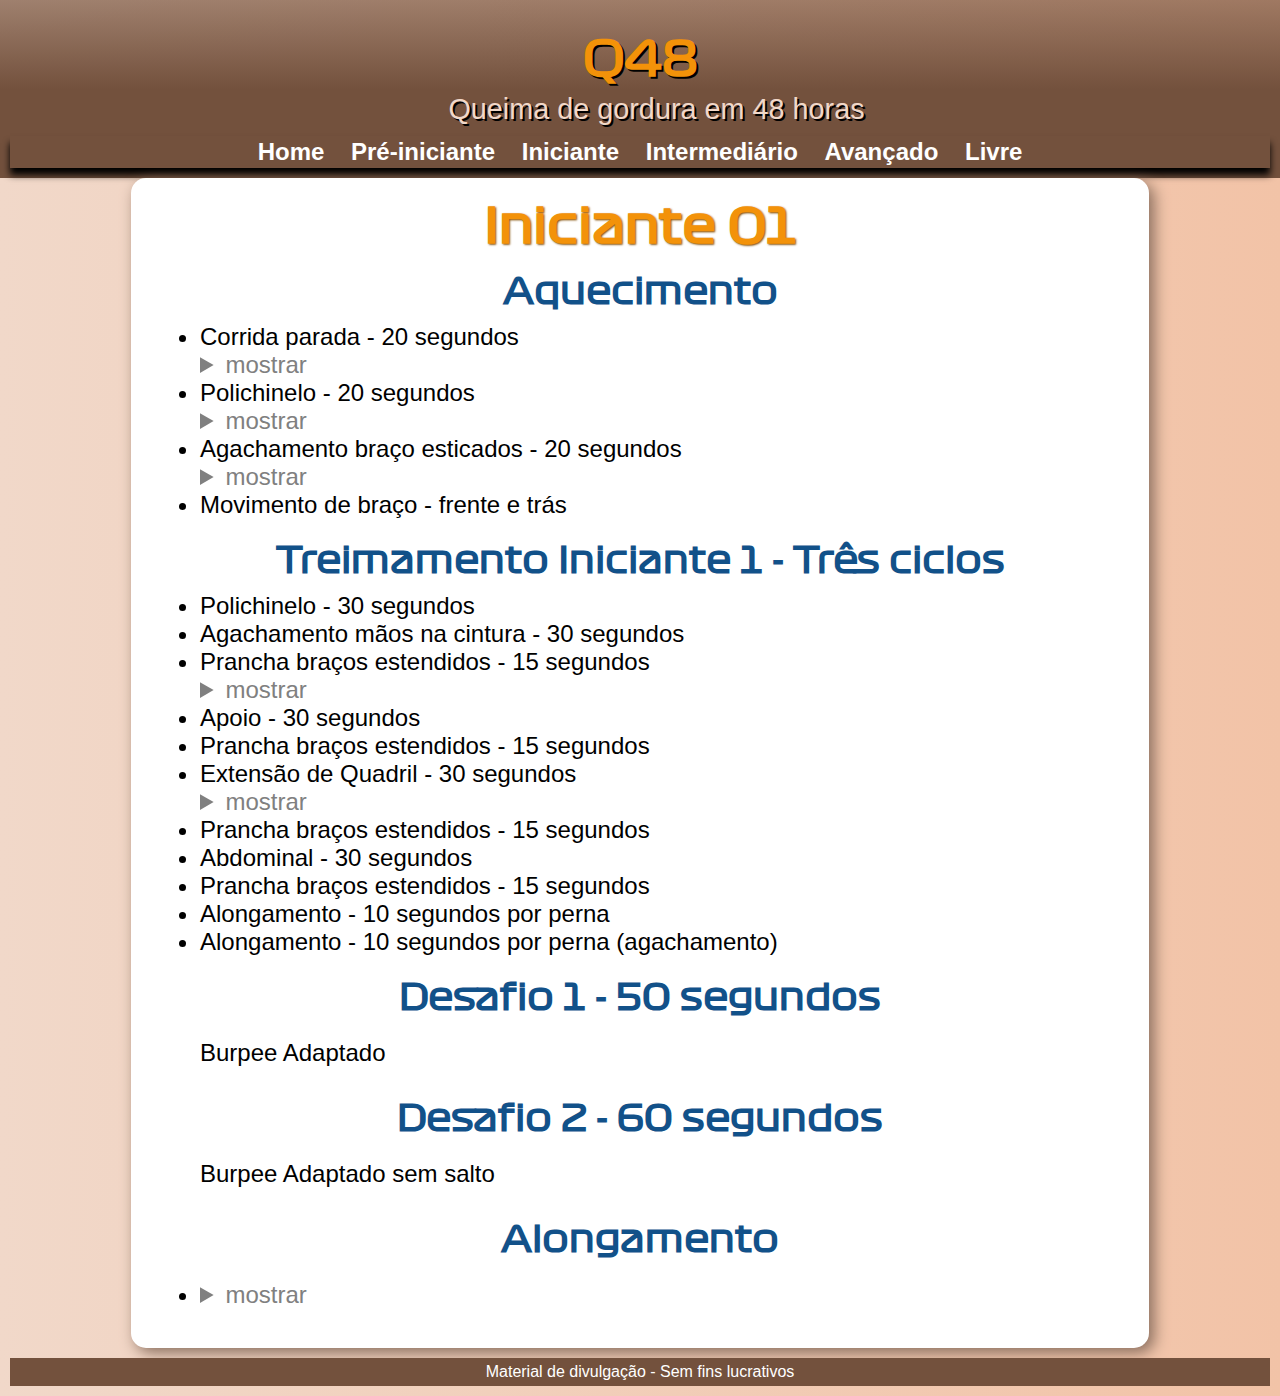
<file: index.html>
<!DOCTYPE html>
<html lang="pt-br">

<head>
        <meta charset="UTF-8"/>
        <title>Queima Q48</title>
        <link rel="shortcut icon" href="img/favicon.ico" type="image/x-icon">
        <link rel="stylesheet" type="text/css" href="css/fit.css">

</head>
<body>
    <header>
        <h1>Q48</h1>
        <p style="text-align: center;">Queima de gordura em 48 horas</p>
    <nav>
        <a href="index.html">Home</a>
        <a href="pre.html">Pré-iniciante</a>
        <a href="iniciante.html">Iniciante</a>
        <a href="intermediario.html">Intermediário</a>
        <a href="avancado.html">Avançado</a>
        <a href="livre.html">Livre</a>
    </nav>
    </header>
<main>
<body>
  <article>
    <h1>Iniciante 01</h1>
    <h2>Aquecimento</h2>
        <ul type="disc">
        <li>Corrida parada - 20 segundos</li>
        <details><summary> mostrar</summary>
        <picture>
            <img src="img/q48/corridaparada.jpg" alt="" width="500">
        </picture>
    </details>
        <li>Polichinelo - 20 segundos</li>
        <details><summary> mostrar</summary>
            <picture>
            <img src="img/q48/polichinelo.jpg" alt="" width="500">
        </picture>
    </details>
        <li>Agachamento braço esticados - 20 segundos</li>
        <details><summary> mostrar</summary>
        <picture>
            <img src="img/q48/agachamento1.jpg" alt="" width="500">
        </picture>
    </details>
        <li>Movimento de braço - frente e trás</li>
    </ul>
    <h2>Treimamento Iniciante 1 - Três ciclos</h2>
        <ul type="disc">
        <li>Polichinelo - 30 segundos</li>    
        <li>Agachamento mãos na cintura - 30 segundos</li>
        <li>Prancha braços estendidos - 15 segundos</li>
        <details><summary> mostrar</summary>
        <picture>
            <img src="img/q48/prancha.jpg" alt="" width="500">
        </picture>
    </details>
        <li>Apoio - 30 segundos</li>
        <li>Prancha braços estendidos - 15 segundos</li>
        <li>Extensão de Quadril - 30 segundos</li>
        <details><summary> mostrar</summary>
        <picture>
            <img src="img/q48/quadril.jpg" alt="" width="700">
        </picture>
    </details>
        <li>Prancha braços estendidos - 15 segundos</li>
        <li>Abdominal - 30 segundos</li>
        <li>Prancha braços estendidos - 15 segundos</li>
        <li>Alongamento - 10 segundos por perna</li>
        <li>Alongamento - 10 segundos por perna (agachamento)</li>

        </ul>

<h2>Desafio 1 - 50 segundos</h2>
<p>
    <ul>Burpee Adaptado</ul>
</p>
<h2>Desafio 2 - 60 segundos</h2>
<p>
    <ul>Burpee Adaptado sem salto</ul>
</p>
<h2>Alongamento</h2>
<p>
    <ul>
        <li>
            <details><summary>mostrar</summary>
        <picture>
            <img src="img/q48/alongamento1.jpg" alt="" width="500">
        </picture>
    </details>  
        </li>
    </ul>
</p>
</article>
</main>
<footer>
    Material de divulgação - Sem fins lucrativos
</footer>
</body>
</file>
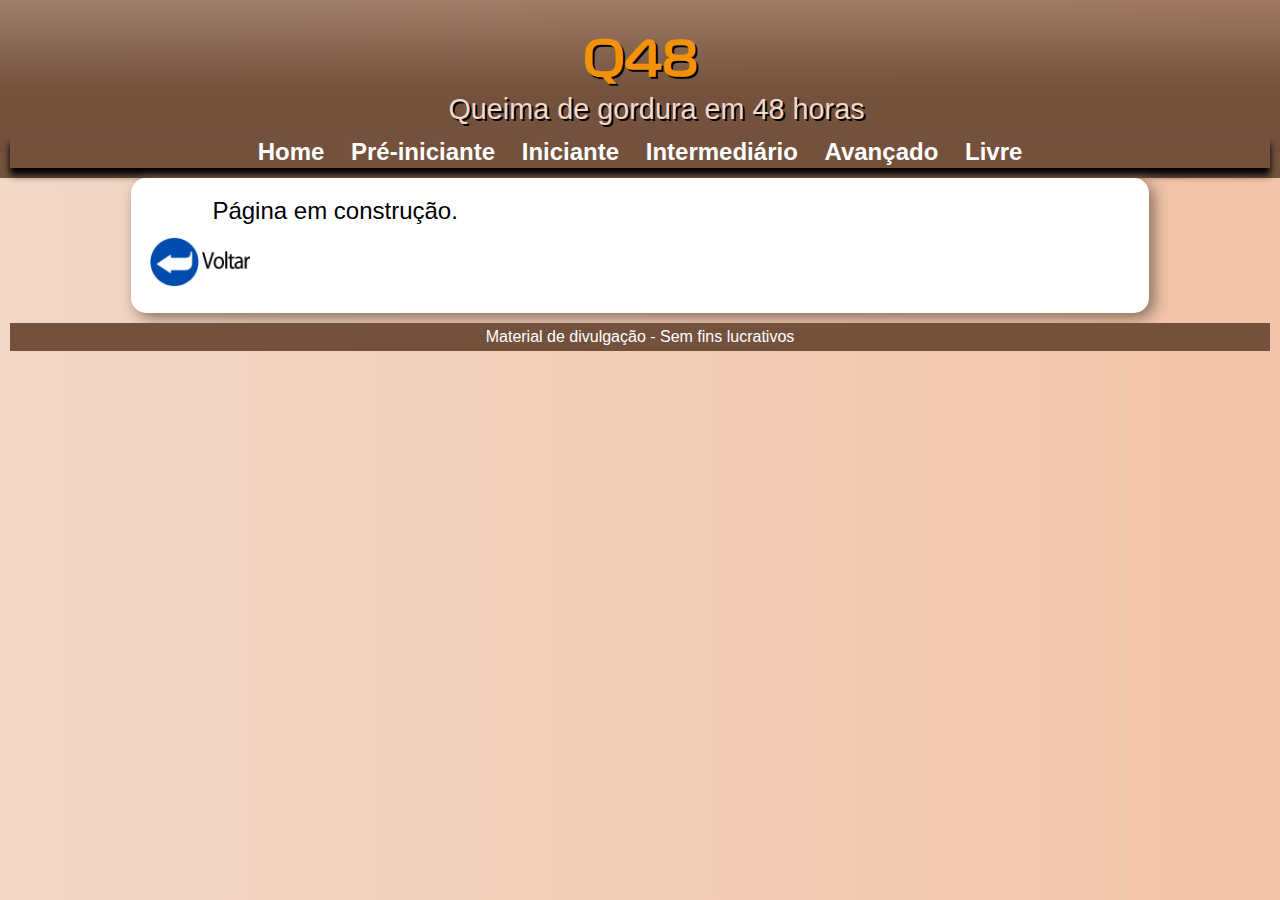
<file: avancado.html>
<!DOCTYPE html>
<html lang="pt-br">

<head>
        <meta charset="UTF-8"/>
        <title>Queima Q48</title>
        <link rel="shortcut icon" href="img/favicon.ico" type="image/x-icon">
        <link rel="stylesheet" type="text/css" href="css/fit.css">

</head>
<body>
    <header>
        <h1>Q48</h1>
        <p style="text-align: center;">Queima de gordura em 48 horas</p>
    <nav>
        <a href="index.html">Home</a>
        <a href="pre.html">Pré-iniciante</a>
        <a href="iniciante.html">Iniciante</a>
        <a href="intermediario.html">Intermediário</a>
        <a href="avancado.html">Avançado</a>
        <a href="livre.html">Livre</a>
    </nav>
    </header>
<main>
<body>
  <article>
<p>Página em construção.</p>
<a href="index.html"><img src="img/back.png" alt="Voltar" width="100"></a>
</article>
</main>
<footer>
    Material de divulgação - Sem fins lucrativos
</footer>
</body>
</file>
<file: css/fit.css>
@charset "UTF-8";
@font-face {
    font-family: 'Formula1';
    src: url(../fonts/Formula1-Regular_web_0.ttf) format('opentype');
}

:root{
    --cor0: #F1D8C9;
    --cor1: #F4AE82;
    --cor2: #BFAB9F;
    --cor3: #73675F;
    --cor4: #73513D;
    --cor5: #125189;
    
}

*{
    font-family: 'Product Sans', sans-serif;
    margin: 0px;
    padding: 0px;
}

body{
    background-image: linear-gradient(to right, #F1D8c9, #f2c3a7);
    font-size: 18pt;
    margin: 0px;  
}

header{
    background-image:  linear-gradient(to bottom, #73513da6, var(--cor4), var(--cor4));
    min-height: 100px;
    padding: 10px;
    text-align: center;

}
header > p{
    color: var(--cor0);
    font-size: 1.2em;
    max-width: 800px;
    margin: auto;
    text-shadow: 2px 2px 0px rgba(0, 0, 0, 315);
}
header > h1{
    padding-top: 20px;
    text-shadow: 2px 2px 0px rgba(0, 0, 0, 267);
}
nav{
    padding: 2px;
    background-color: var(--cor4);
    text-decoration: none;
    box-shadow: 0px 7px 7px rgba(0, 0, 0, 363);
}
nav > a{
    color: white;
    padding: 10px;
    text-decoration: none;
    font-weight: bold;
    transition-duration: .5s;

}
nav > a:hover{
    background-color: var(--cor2);
    color: var(--cor4);
}

main{
    background-color: white;
    border-radius: 15px;
    box-shadow: 5px 5px 15px rgba(136, 109, 93, 1);
    padding: 19px;
    width: 980px;
    margin: auto;
}
h1{
    font-family: Formula1;
    color: #f39209;
    text-align: center;
    text-shadow: 1px 1px 2px rgb(129, 77, 5);
    padding-bottom: 5px;
}

h2{
    font-family: Formula1;
    color: #125189;
    text-align: center;
    padding: 10px;
}

h3{
    font-family: Formula1;
    color: #125189;
    padding: 0px 0px 5px 65px;
}
h4{
    font-family: Formula1;
    color: #125189;
    padding: 0px 0px 5px 65px;  
}

p{
    text-align: justify;
    text-indent: 33px; 
    padding: 0px 3% 10px 3%;
}
footer{
    background-color: #73513D;
    color: white;
    text-align: center;
    padding: 5px;
    margin: 10px;
    font-family: Verdana, Geneva, Tahoma, sans-serif;
    font-size: 16px;
}
ol{
    padding: 15px;
    text-align: justify;
}

ul{
    padding-left: 50px;
    padding-bottom: 10px;
}
summary{
    font-size: 16 px;
    color:grey
}
</file>
